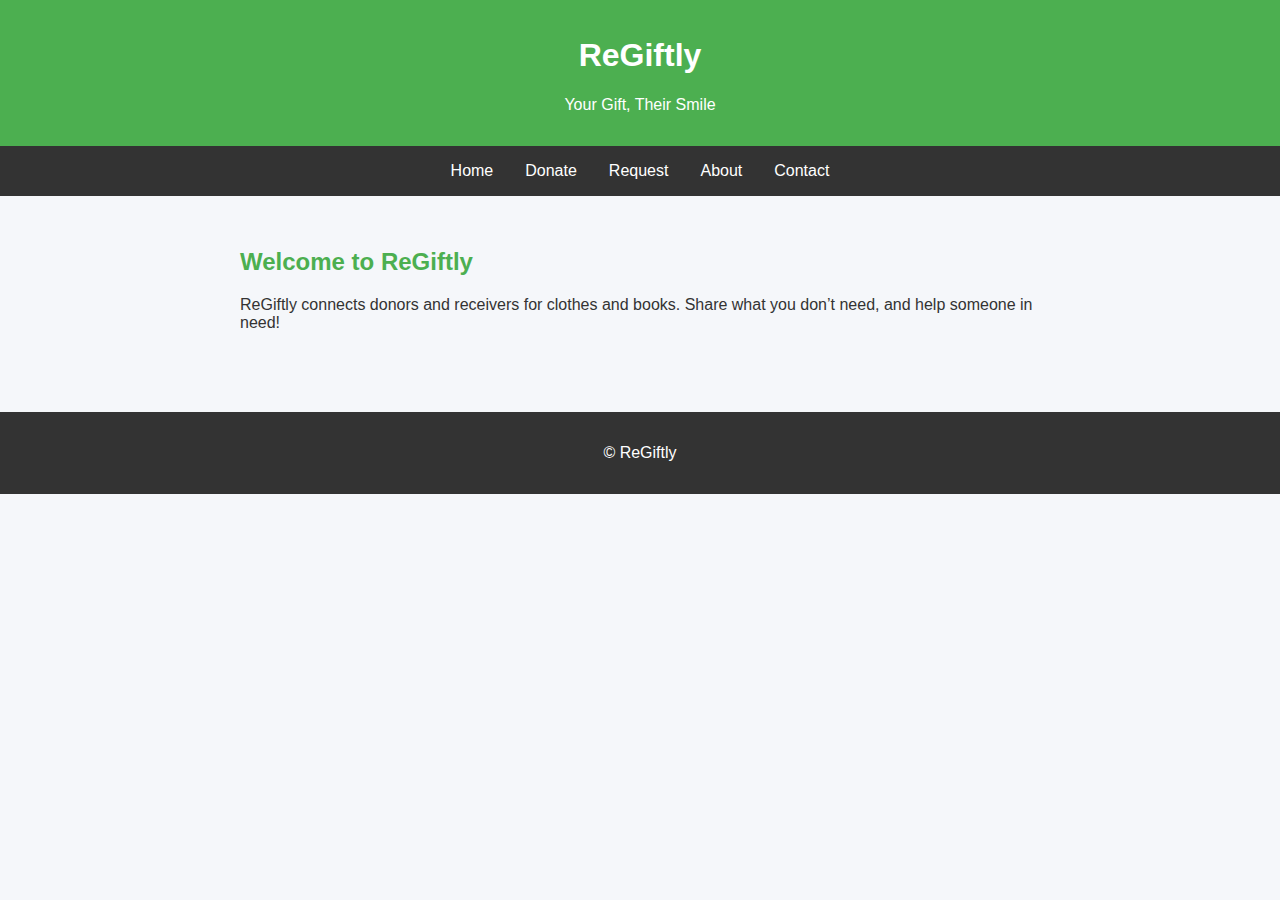
<file: index.html>
<!DOCTYPE html>
<html lang="en">
<head>
  <meta charset="UTF-8">
  <meta name="viewport" content="width=device-width, initial-scale=1.0">
  <title>ReGiftly - Home</title>
  <link rel="stylesheet" href="style.css">
</head>
<body>
  <header><h1>ReGiftly</h1><p>Your Gift, Their Smile</p></header>
  <nav>
    <a href="index.html">Home</a>
    <a href="donate.html">Donate</a>
    <a href="request.html">Request</a>
    <a href="about.html">About</a>
    <a href="contact.html">Contact</a>
  </nav>
  <section>
    <h2>Welcome to ReGiftly</h2>
    <p>ReGiftly connects donors and receivers for clothes and books. Share what you don’t need, and help someone in need!</p>
  </section>
  <footer><p>&copy; <span id="year"></span> ReGiftly</p></footer>
  <script src="script.js"></script>
</body>
</html>
</file>
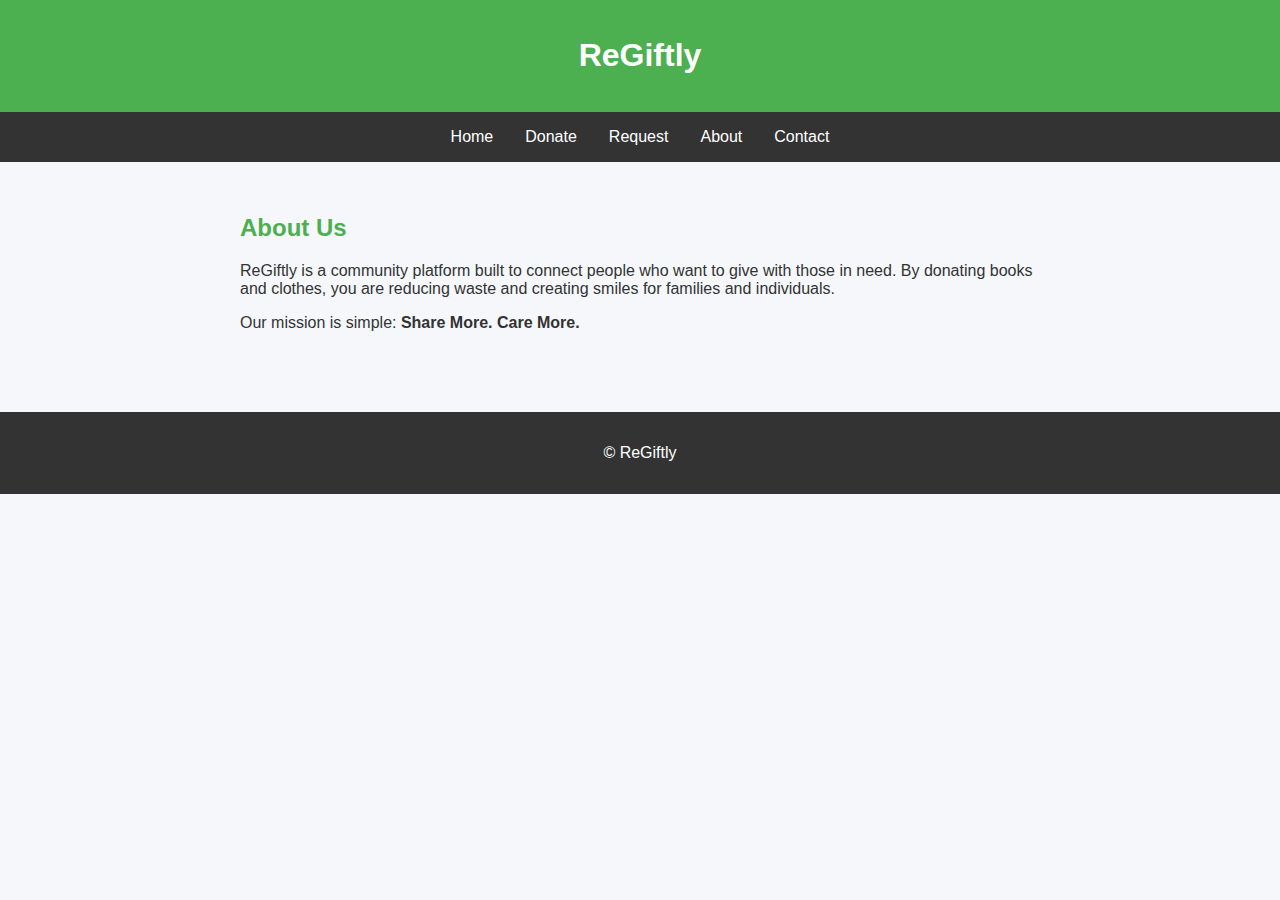
<file: about.html>
<!DOCTYPE html>
<html lang="en">
<head>
  <meta charset="UTF-8">
  <meta name="viewport" content="width=device-width, initial-scale=1.0">
  <title>About - ReGiftly</title>
  <link rel="stylesheet" href="style.css">
</head>
<body>
  <header><h1>ReGiftly</h1></header>
  <nav>
    <a href="index.html">Home</a>
    <a href="donate.html">Donate</a>
    <a href="request.html">Request</a>
    <a href="about.html">About</a>
    <a href="contact.html">Contact</a>
  </nav>
  <section>
    <h2>About Us</h2>
    <p>
      ReGiftly is a community platform built to connect people who want to give
      with those in need. By donating books and clothes, you are reducing waste 
      and creating smiles for families and individuals.
    </p>
    <p>
      Our mission is simple: <strong>Share More. Care More.</strong>
    </p>
  </section>
  <footer><p>&copy; <span id="year"></span> ReGiftly</p></footer>
  <script src="script.js"></script>
</body>
</html>
</file>
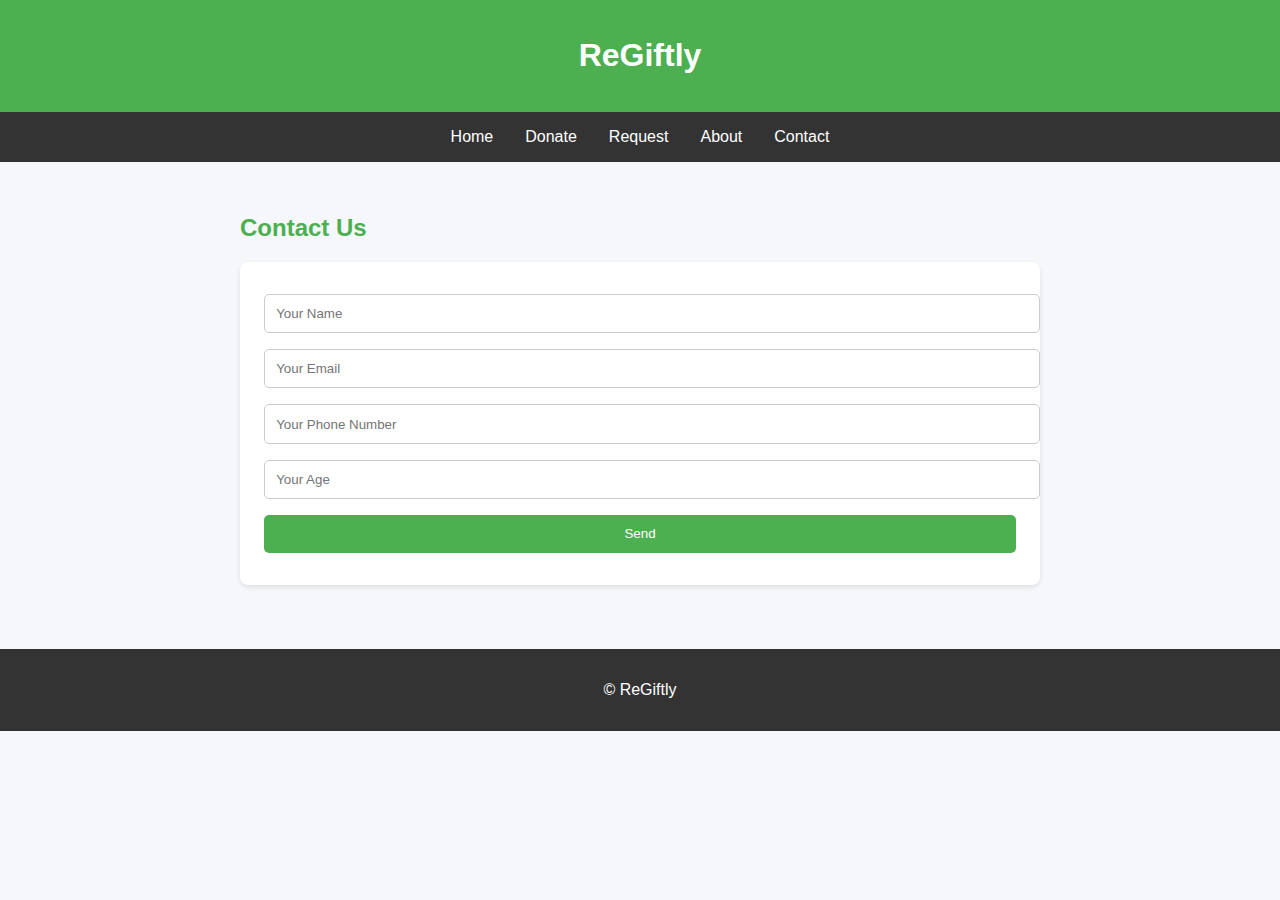
<file: contact.html>
<!DOCTYPE html>
<html lang="en">
<head>
  <meta charset="UTF-8">
  <meta name="viewport" content="width=device-width, initial-scale=1.0">
  <title>Contact - ReGiftly</title>
  <link rel="stylesheet" href="style.css">
</head>
<body>
  <header><h1>ReGiftly</h1></header>

  <nav>
    <a href="index.html">Home</a>
    <a href="donate.html">Donate</a>
    <a href="request.html">Request</a>
    <a href="about.html">About</a>
    <a href="contact.html">Contact</a>
  </nav>

  <section>
    <h2>Contact Us</h2>
    <form id="contactForm">
      <input type="text" name="name" placeholder="Your Name" required>
      <input type="email" name="email" placeholder="Your Email" required>
      <input type="tel" name="phone" placeholder="Your Phone Number" required>
      <input type="number" name="age" placeholder="Your Age" min="1" max="120" required>
      <button type="submit">Send</button>
    </form>
  </section>

  <footer>
    <p>&copy; <span id="year"></span> ReGiftly</p>
  </footer>

  <script src="script.js"></script>
</body>
</html>
</file>
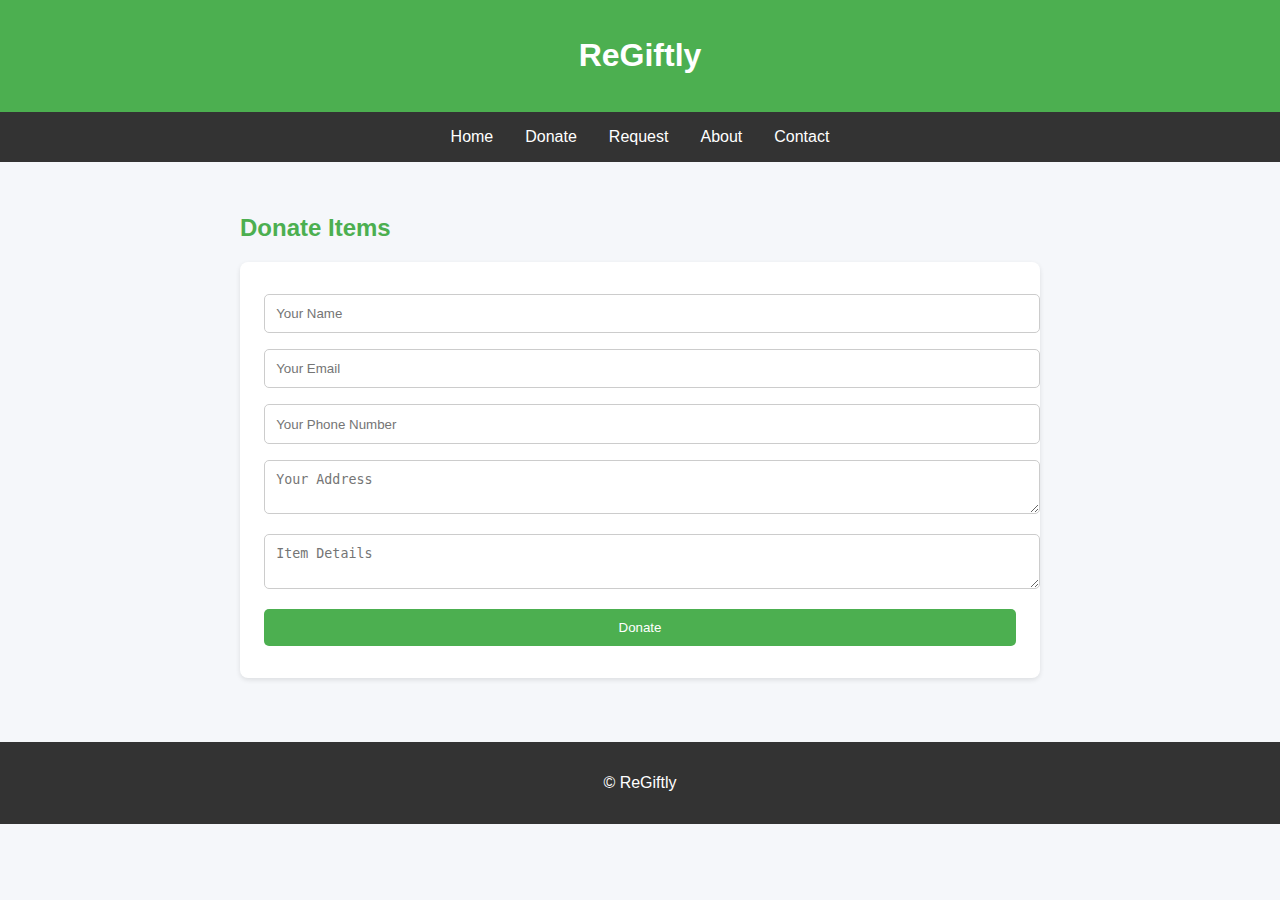
<file: donate.html>
<!DOCTYPE html>
<html lang="en">
<head>
  <meta charset="UTF-8">
  <meta name="viewport" content="width=device-width, initial-scale=1.0">
  <title>Donate - ReGiftly</title>
  <link rel="stylesheet" href="style.css">
</head>
<body>
  <header><h1>ReGiftly</h1></header>

  <nav>
    <a href="index.html">Home</a>
    <a href="donate.html">Donate</a>
    <a href="request.html">Request</a>
    <a href="about.html">About</a>
    <a href="contact.html">Contact</a>
  </nav>

  <section>
    <h2>Donate Items</h2>
    <form id="donateForm">
      <input type="text" name="name" placeholder="Your Name" required>
      <input type="email" name="email" placeholder="Your Email" required>
      <input type="tel" name="phone" placeholder="Your Phone Number" required>
      <textarea name="address" placeholder="Your Address" required></textarea>
      <textarea name="details" placeholder="Item Details" required></textarea>
      <button type="submit">Donate</button>
    </form>
  </section>

  <footer>
    <p>&copy; <span id="year"></span> ReGiftly</p>
  </footer>

  <script src="script.js"></script>
</body>
</html>
</file>
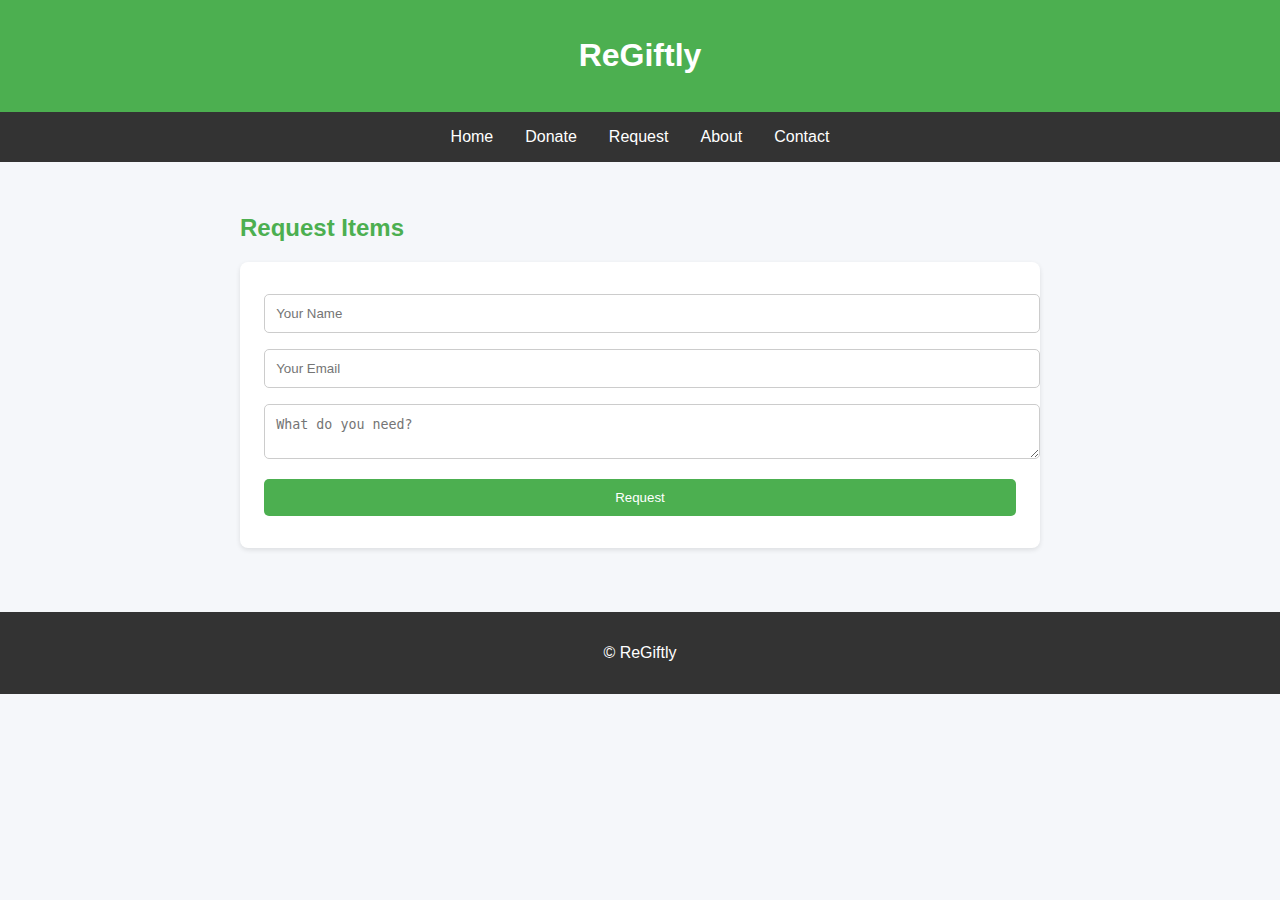
<file: request.html>
<!DOCTYPE html>
<html lang="en">
<head>
  <meta charset="UTF-8">
  <meta name="viewport" content="width=device-width, initial-scale=1.0">
  <title>Request - ReGiftly</title>
  <link rel="stylesheet" href="style.css">
</head>
<body>
  <header><h1>ReGiftly</h1></header>
  <nav>
    <a href="index.html">Home</a>
    <a href="donate.html">Donate</a>
    <a href="request.html">Request</a>
    <a href="about.html">About</a>
    <a href="contact.html">Contact</a>
  </nav>
  <section>
    <h2>Request Items</h2>
    <form id="requestForm">
      <input type="text" name="name" placeholder="Your Name" required>
      <input type="email" name="email" placeholder="Your Email" required>
      <textarea name="request" placeholder="What do you need?" required></textarea>
      <button type="submit">Request</button>
    </form>
  </section>
  <footer><p>&copy; <span id="year"></span> ReGiftly</p></footer>
  <script src="script.js"></script>
</body>
</html>
</file>
<file: style.css>
body {
  font-family: Arial, sans-serif;
  margin: 0; padding: 0;
  background: #f5f7fa; color: #333;
}
header {
  background: #4CAF50; color: white; padding: 1rem;
  text-align: center;
}
nav {
  background: #333; display: flex; justify-content: center;
}
nav a {
  color: white; padding: 1rem; text-decoration: none;
}
nav a:hover { background: #575757; }
section {
  padding: 2rem; max-width: 800px; margin: auto;
}
h2 { color: #4CAF50; }
form {
  background: #fff; padding: 1.5rem; border-radius: 8px;
  box-shadow: 0 2px 5px rgba(0,0,0,0.1);
}
form input, form textarea, form button {
  width: 100%; margin: 0.5rem 0; padding: 0.7rem;
  border: 1px solid #ccc; border-radius: 5px;
}
form button {
  background: #4CAF50; color: white; border: none; cursor: pointer;
}
form button:hover { background: #45a049; }
footer {
  text-align: center; background: #333; color: white;
  padding: 1rem; margin-top: 2rem;
}
/* Toast */
.rg-toast { 
  opacity: 0; transform: translateY(8px);
  transition: all 260ms ease;
  position: fixed; right: 20px; bottom: 20px;
  padding: 12px 16px; border-radius: 10px;
  box-shadow: 0 8px 30px rgba(18,18,18,0.12);
  font-size: 14px; z-index: 9999;
}
.rg-toast--visible { opacity: 1; transform: translateY(0); }
</file>
